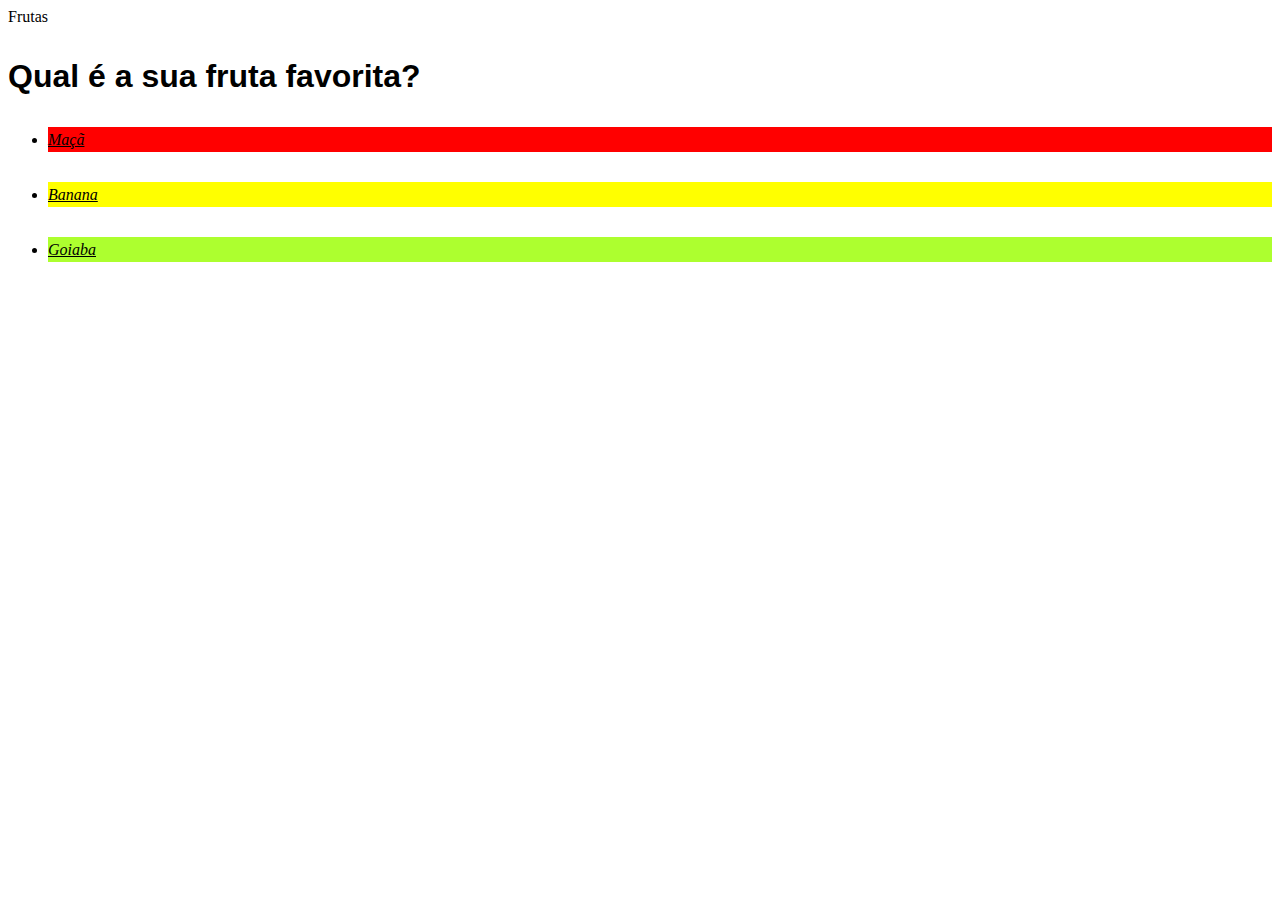
<file: Fundamentos/2-Introdução_HTML_CSS/Dia_2_começando_CSS/index.html>
<!DOCTYPE html>
<html lang="pt-br">
  <head>
    <meta charset="UTF-8">
    <title>HTML</title>
    <link rel="stylesheet" href="style.css" >
    <style>
       /*h1{
            
            font-size: 65px;
            color: orange;
            font-family: sans-serif ;
            
          
        }

        p{
          font-size: 3em;
          font-weight: 600;
        }
        body{
          font-size: 16px;
        }
        .frutas{
          
          font-style: italic;
          line-height: 25px;
          text-align: justify;
          text-decoration: underline;
          
        }

        #maca{
            background-color: red;
            margin-bottom: 30px;
                  }
        #banana{
          background-color: yellow;
          margin-bottom: 30px;
        }
        #goiaba{
          background-color: greenyellow;
        }          
       .fundo{
            
           font-family: sans-serif;
           font-size: 32px;
        }*/
    </style>


  </head>




  <body>
    <h1">Frutas</h1> 
    <p class="fundo">Qual é a sua fruta favorita?</p>
    <ul class="frutas">
      <li id="maca">Maçã</li>
      <li id="banana">Banana</li>
      <li id="goiaba">Goiaba</li>
    </ul>
    <p></p>
  </body>
</html>
</file>
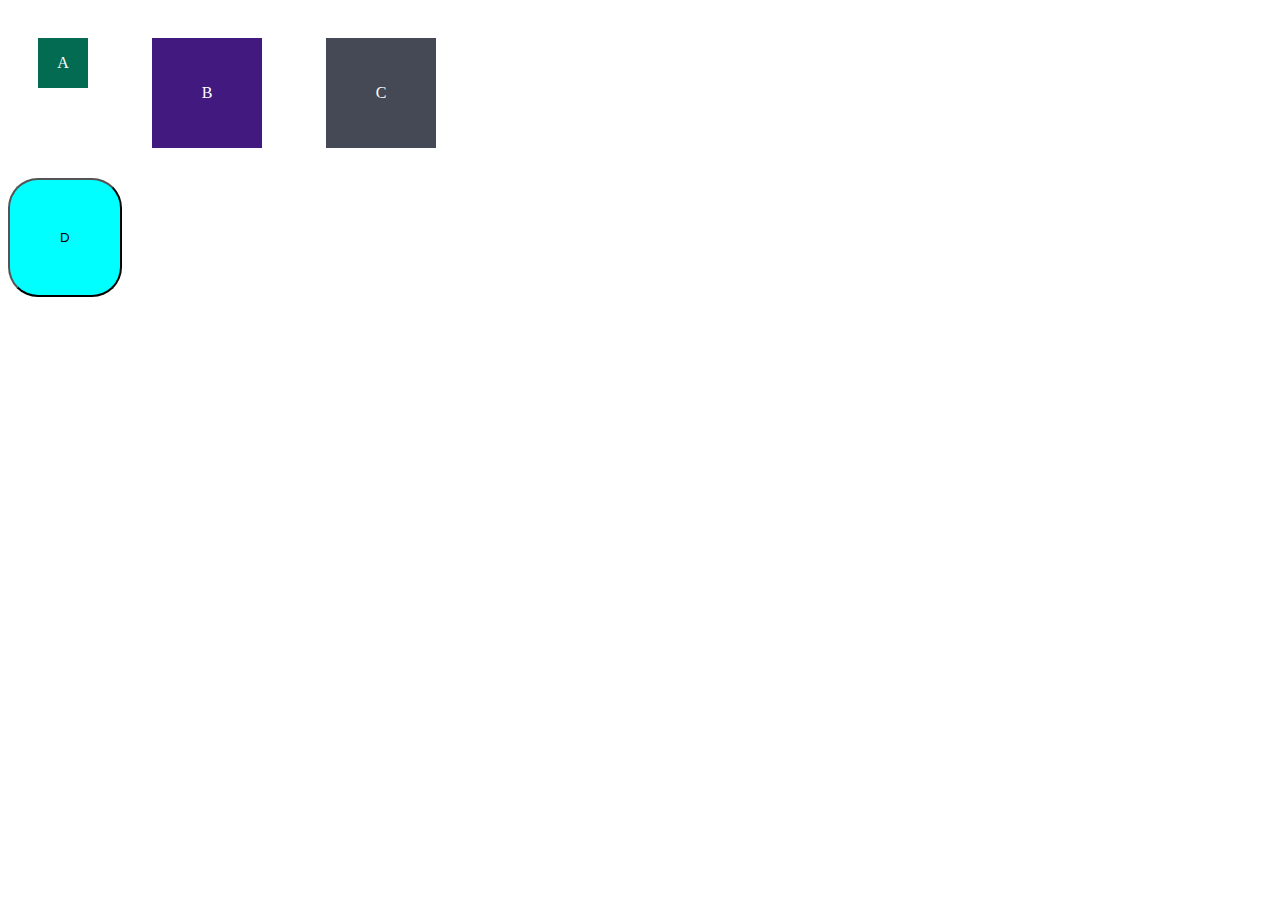
<file: Fundamentos/2-Introdução_HTML_CSS/Dia_3_posicionamento/index.html>
<!DOCTYPE html>
<html lang="pt-br">
<head>
  <meta charset="UTF-8">
  <meta name="viewport" content="width=device-width, initial-scale=1.0">
  <title>Exercício: box model</title>
  <link rel="stylesheet" href="style.css">
</head>
<body>
  <div class="caixa width-and-height" style="background: #036b52">A</div>
  <div class="caixa width-and-height padding" style="background: #41197f;">B</div>
  <div class="caixa width-and-height padding margin" style="background: #444955">C</div>
  <div ></div><button>D</button></div>
</body>
</html>
</file>
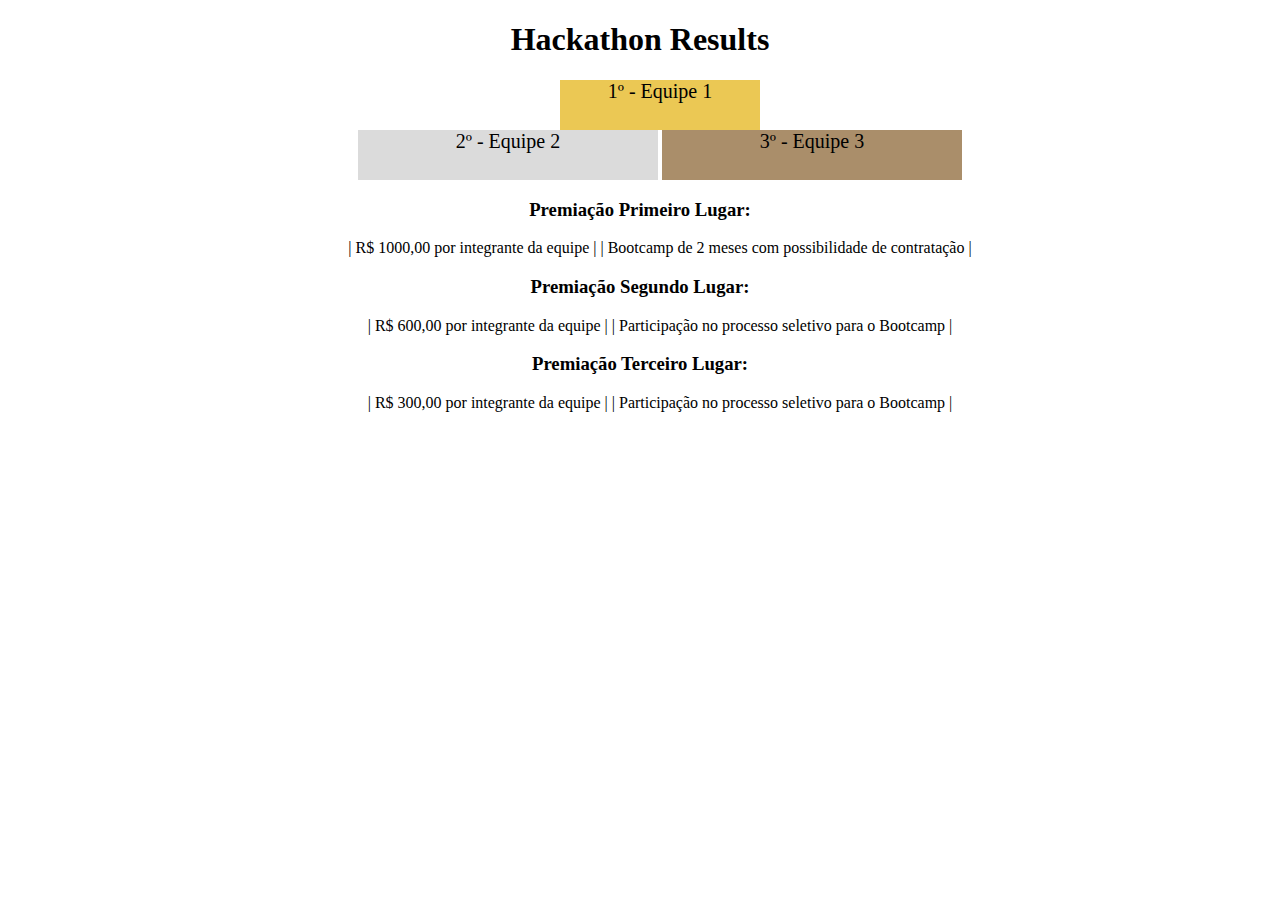
<file: Fundamentos/2-Introdução_HTML_CSS/Dia_4_HTMLsemantico/index.html>
<!DOCTYPE html>
<html lang="pt">
  <head>
    <meta charset="UTF-8">
    <meta name="viewport" content="width=device-width, initial-scale=1.0">
    <title>Ranking</title>
    <style>
      h1 {
        text-align: center;
      }

      .first {
        background-color: rgb(235, 200, 84);
        font-size: 20px;
        height: 50px;
        text-align: center;
        width: 200px;
        margin-left: auto;
        margin-right: auto;
        list-style-type: none;
      }

      .second {
        background-color: rgb(219, 219, 219);
        font-size: 20px;
        height: 50px;
        text-align: center;
        width: 300px;
        display:inline-block
      }

      .third {
        background-color: rgb(170, 142, 106);
        font-size: 20px;
        height: 50px;
        text-align: center;
        width: 300px;
        display: inline-block;
        
      }
      h3{
        text-align: center;
      }
     ul{
        text-align: center;
     }
     .premiacao ul li {
      display: inline;
    }
    

    </style>
  </head>
  <body>
    <header>
      <h1>Hackathon Results</h1>
    </header>
    <section>
      <ul class="lista">
        
            <li class="first primeiro">1º - Equipe 1</li>
        
        
            <li class="second">2º - Equipe 2</li>
            <li class="third">3º - Equipe 3</li>
        
      </ul>
    </section>
    <section class="premiacao">
      <h3>Premiação Primeiro Lugar:</h3>
      <ul class="list">
        <li>| R$ 1000,00 por integrante da equipe |</li>
        <li>| Bootcamp de 2 meses com possibilidade de contratação |</li>
      </ul>
      <h3>Premiação Segundo Lugar:</h3>
      <ul class="list">
        <li>| R$ 600,00 por integrante da equipe |</li>
        <li>| Participação no processo seletivo para o Bootcamp |</li>
      </ul>
      <h3>Premiação Terceiro Lugar:</h3>
      <ul class="list">
        <li>| R$ 300,00 por integrante da equipe |</li>
        <li>| Participação no processo seletivo para o Bootcamp |</li>
      </ul>
    </section>
  </body>
</html>
</file>
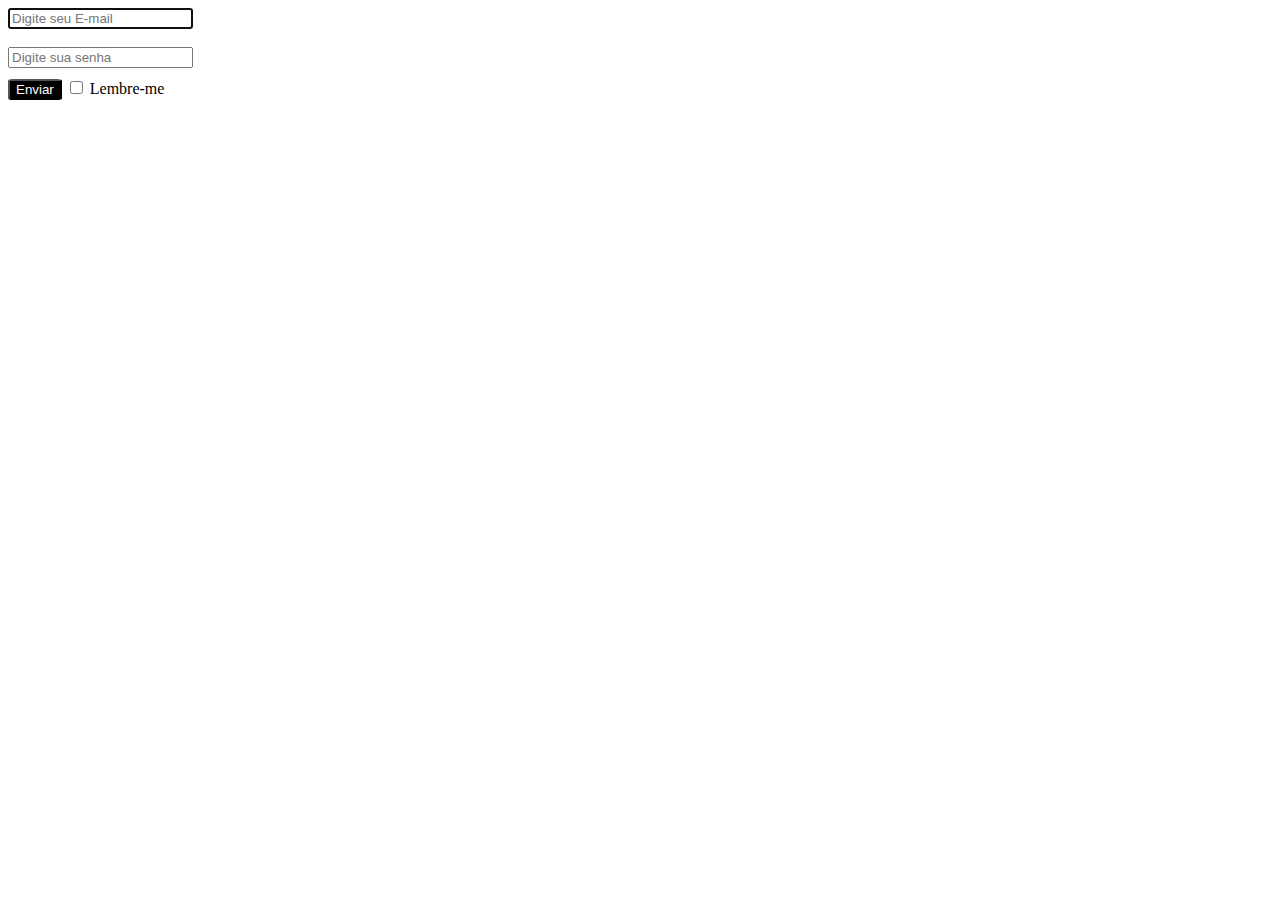
<file: Fundamentos/5-html_css/Dia_1/index.html>
<!DOCTYPE html>
<html lang="pt-br">
<head>
    <meta charset="UTF-8">
    <meta http-equiv="X-UA-Compatible" content="IE=edge">
    <meta name="viewport" content="width=device-width, initial-scale=1.0">
    <link rel="stylesheet" href="style.css">
    <title>Document</title>
</head>
<body>
    <form action="" method="get" enctype="multipart/form-data">
        <input type="text" name="email" autofocus autocomplete="off"required placeholder= "Digite seu E-mail"id="">
        <br>
        <br>
        <input  type="password" name="senha" required placeholder="Digite sua senha">
        <br>
        <div id="checkContainer">
            <button type="submit" class="btn"> Enviar</button>
            <input type="checkbox"> Lembre-me  
        </div>
    </form>
</body>
</html>
</file>
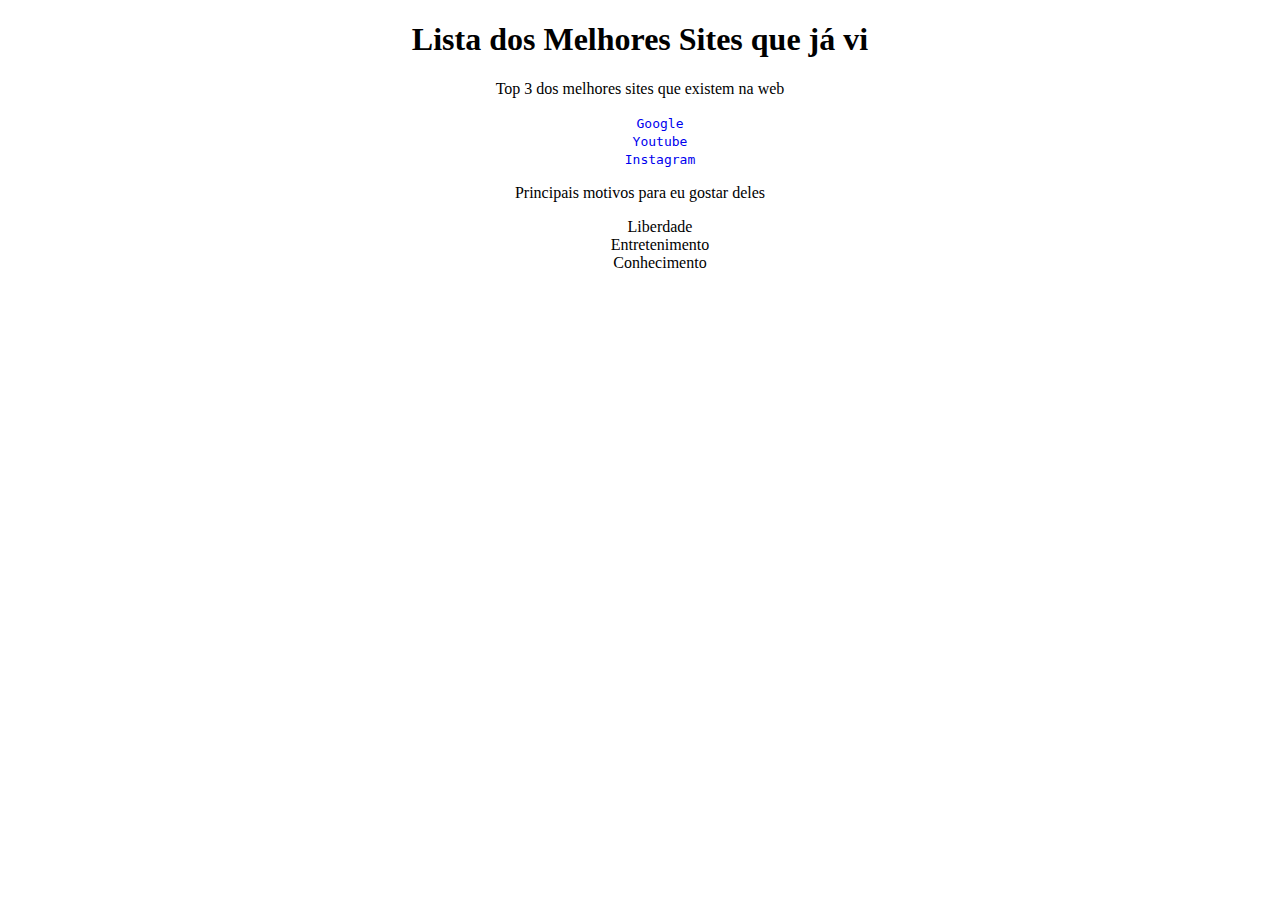
<file: Fundamentos/2-Introdução_HTML_CSS/Dia_3_posicionamento/exercicio_3/index.html>
<!DOCTYPE html>
<html lang="pt-br">
  <head>
    <meta charset="UTF-8">
    <title>Agrupando Seletores</title>
    <link rel="stylesheet" href="style.css">
  </head>
  <body>
    <h1>Lista dos Melhores Sites que já vi</h1>
    <p>Top 3 dos melhores sites que existem na web</p>
    
    <ul class="backgroundcolor_list listas">
        <li><a target ="_blank" href="https://www.google.com/">Google</a></li>
        <li><a target ="_blank" href="https://www.youtube.com/">Youtube</a></li>
        <li><a target ="_blank" href="https://www.instagram.com/">Instagram</a></li>
        
    </ul>
    <p>Principais motivos para eu gostar deles</p>
    <ul class="listas">
        <li>Liberdade</li>
        <li>Entretenimento</li>
        <li>Conhecimento</li>
    </ul>
  </body>
</html>
</file>
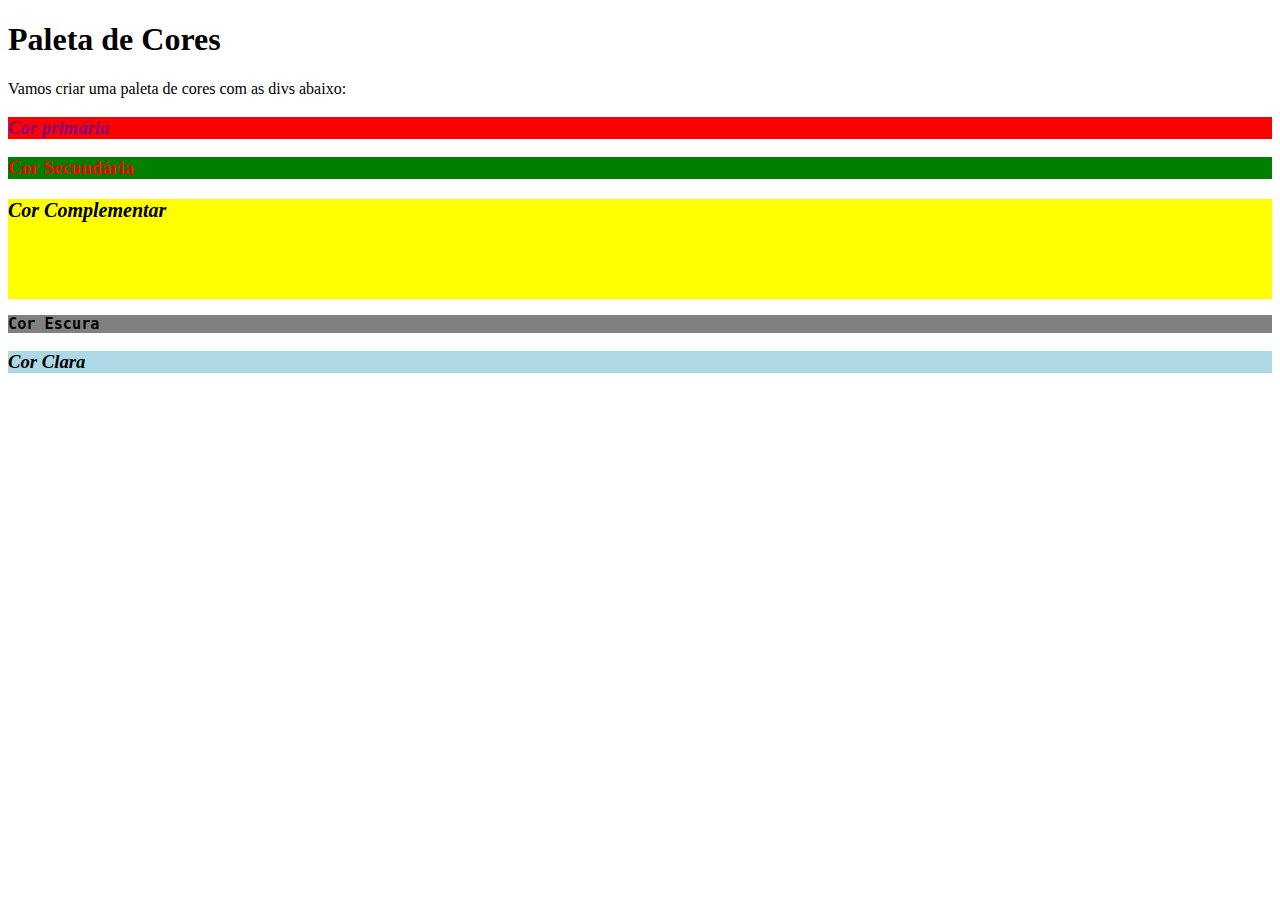
<file: Fundamentos/2-Introdução_HTML_CSS/Dia_3_posicionamento/exercicio_4/index.html>
<!DOCTYPE html>
<html lang="pt-br">
<head>
  <meta charset="UTF-8">
  <title>Pseudo-classes</title>
  <link rel="stylesheet" href="style.css">
</head>
<body>
  <h1>Paleta de Cores</h1>
  <p>Vamos criar uma paleta de cores com as divs abaixo:</p>
  <div>
    <h3>Cor primária</h3>
  </div>
  <div>
    <h3>Cor Secundária</h3>
  </div>
  <div>
    <h3>Cor Complementar</h3>
  </div>
  <div>
    <h3>Cor Escura</h3>
  </div>
  <div>
    <h3>Cor Clara</h3>
  </div>
</body>
</html>
</file>
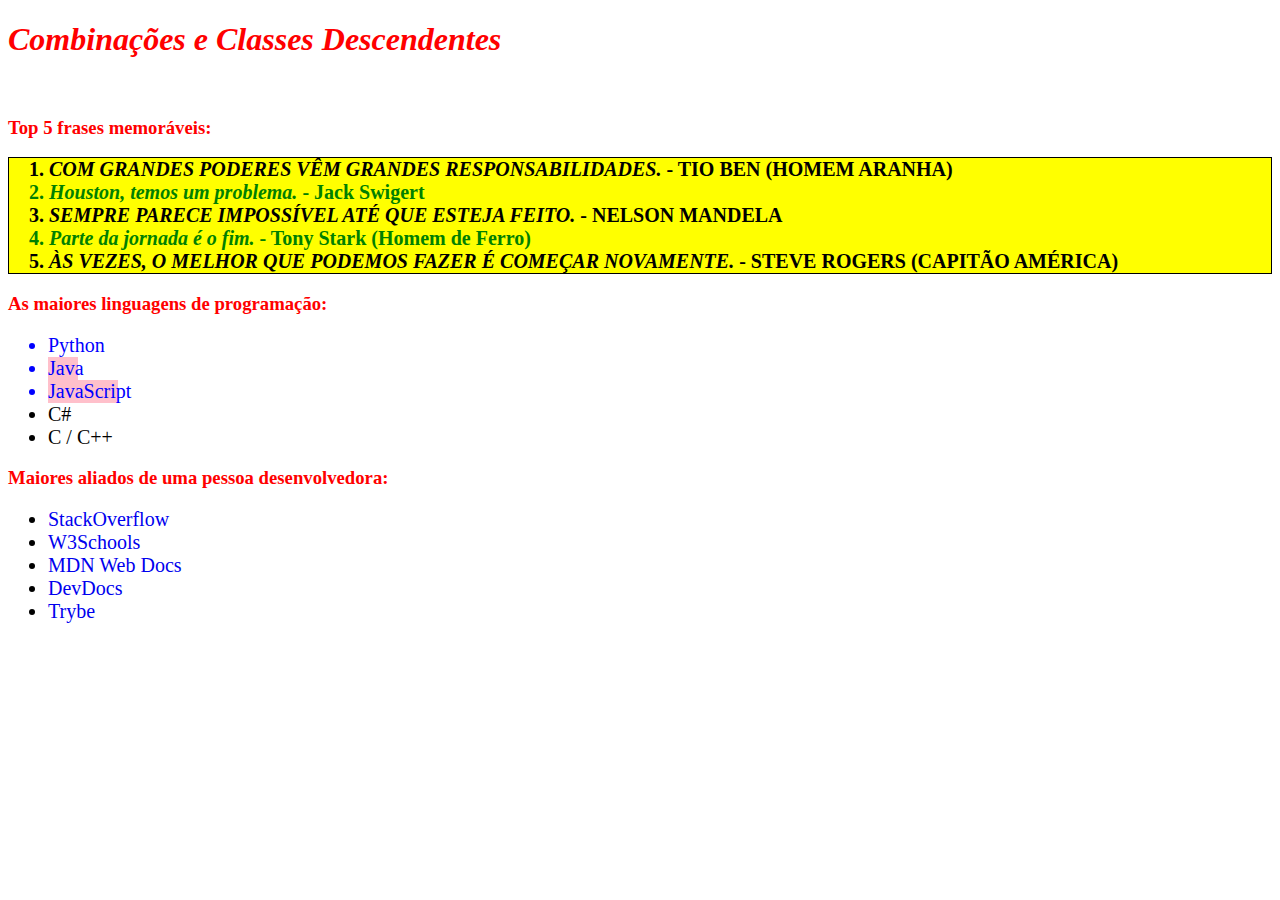
<file: Fundamentos/2-Introdução_HTML_CSS/Dia_3_posicionamento/exercicio_5/index.html>
<!DOCTYPE html>
<html lang="pt-br">
  <head>
    <meta charset="UTF-8">
    <link rel="stylesheet" href="style.css">
    <title>#GoTrybe</title>
  </head>
  <body>
    <h1><em>Combinações e Classes Descendentes</em></h1>
    <br />
    
    <h3>Top 5 frases memoráveis:</h3>
    <div class="div">
    <ol class="negrito">
      <li><em>Com grandes poderes vêm grandes responsabilidades.</em> - Tio Ben (Homem Aranha)</li>
      <li><em>Houston, temos um problema.</em> - Jack Swigert</li>
      <li><em>Sempre parece impossível até que esteja feito.</em> - Nelson Mandela</li>
      <li><em>Parte da jornada é o fim.</em> - Tony Stark (Homem de Ferro)</li>
      <li><em>Às vezes, o melhor que podemos fazer é começar novamente.</em> - Steve Rogers (Capitão América)</li>
    </ol>
</div>
    <h3>As maiores linguagens de programação:</h3>
    <ul>
      <div class="java"> 
      <li>Python</li>
      <li>Java</li>
      <li>JavaScript</li>
    </div>
      <li>C#</li>
      <li>C / C++</li>
    </ul>
    <h3>Maiores aliados de uma pessoa desenvolvedora:</h3>
    <ul class="sites">
      <li>
        <a href="https://pt.stackoverflow.com/" target="_blank" style="text-decoration:none;">StackOverflow</a>
      </li>
      <li>
        <a href="https://www.w3schools.com/" target="_blank "style="text-decoration:none;">W3Schools</a>
      </li>
      <li>
        <a href="https://developer.mozilla.org/pt-BR/" target="_blank "style="text-decoration:none;">MDN Web Docs</a>
      </li>
      <li>
        <a href="https://devdocs.io/" target="_blank "style="text-decoration:none;">DevDocs</a>
      </li>
      <li>
        <a href="https://app.betrybe.com/" target="_blank" style="text-decoration:none;">Trybe</a>
      </li>
    </ul>
  </body>
</html>
</file>
<file: Fundamentos/2-Introdução_HTML_CSS/Dia_2_começando_CSS/style.css>
h1{
            
    font-size: 65px;
    color: orange;
    font-family: sans-serif ;
    
  
}

p{
  font-size: 3em;
  font-weight: 600;
}
body{
  font-size: 16px;
}
.frutas{
  
  font-style: italic;
  line-height: 25px;
  text-align: justify;
  text-decoration: underline;
  
}

#maca{
    background-color: red;
    margin-bottom: 30px;
          }
#banana{
  background-color: yellow;
  margin-bottom: 30px;
}
#goiaba{
  background-color: greenyellow;
}          
.fundo{
    
   font-family: sans-serif;
   font-size: 32px;
}
</file>
<file: Fundamentos/2-Introdução_HTML_CSS/Dia_3_posicionamento/style.css>
.caixa {
    color: white;
    display: inline-block;
    line-height: 50px;
    text-align: center;
    vertical-align: top;
  }
  
  .width-and-height {
    height: 50px;
    width: 50px;
    margin: 30px;
  }
  
  /* insira na classe abaixo um padding de 20px para aplicá-lo aos itens B, C e D */
  .padding {
    margin: 30px;
    padding: 30px;
  }
  
  /* insira na classe abaixo uma margem de 30px para aplicá-la aos itens C e D */
  .margin {
    margin: px;
  }
  
  /* insira na classe abaixo uma borda com valor '5px solid black' para aplicá-la ao item D */
  .border {
    border: 1px solid black;
    
  }
  button{
    background-color: aqua;
    padding: 50px;
    border-radius: 30px;
    text-decoration: none;
    
  }
</file>
<file: Fundamentos/5-html_css/Dia_1/style.css>
.btn{
    color: white;
    background-color: rgb(0, 0, 0);
    border-radius: 10%;
}

#checkContainer{
    margin-top: 10px;
}
</file>
<file: Fundamentos/2-Introdução_HTML_CSS/Dia_3_posicionamento/exercicio_3/style.css>
a{
    font-family: monospace;
    text-decoration: none;
}

p, h1{
    text-align: center;
}

li:hover{
    background-color: aqua;

}
li:active{
    font-size: 30px;
}
.listas{
    list-style:none;;
    text-align: center;
}
</file>
<file: Fundamentos/2-Introdução_HTML_CSS/Dia_3_posicionamento/exercicio_4/style.css>
/* Estilize as divs para que, ao passar o cursor por cima das mesmas,
elas ganhem uma borda. */
div:hover {
    border: 6px solid black;
  }
  /* Faça cada div ter uma cor própria. */
  div:nth-of-type(1) {
    background-color: red;
  }
  div:nth-of-type(2) {
    background-color: green;
  }
  div:nth-of-type(3) {
    background-color: yellow;
  }
  div:nth-of-type(4) {
    background-color: grey;
  }
  div:nth-of-type(5) {
    background-color: lightblue;
  }
  /* Estilize cada uma das tags <h3>. */
  /* Aqui estamos pegando a primeira div e o primeiro h3 */
  div:nth-of-type(1) > h3 {
    color: purple;
  }
  /*Aqui estamos pegando a segunda div e o primeiro h3 e assim por diante nas próximas div */
  div:nth-of-type(2) > h3 {
    color: red 
  }
  div:nth-of-type(3) > h3 {
    font-size: 20px;
  }
  div:nth-of-type(4) > h3 {
    font-family: monospace;
  }
  div:nth-of-type(5) > h3 {
    font-style: italic
  }
  /* Faça a terceira div ser maior que as demais. */
  div:nth-of-type(3) {
    height: 100px;
  }
  /* Deixe as tags ímpares <h3> com o texto em itálico. */
  div:nth-child(odd) h3 {
    font-style: italic
  }
</file>
<file: Fundamentos/2-Introdução_HTML_CSS/Dia_3_posicionamento/exercicio_5/style.css>
ol {
    background-color: yellow;
    border: 1px solid black;
    
}
li{
    font-size: 20px;
}
.div li{
    width: 1100px;
    
}
ol li:nth-of-type(1){
    text-transform: uppercase;
}
ol li:nth-of-type(2){
    color: green;
}
ol li:nth-of-type(3){
    text-transform: uppercase;
}
ol li:nth-of-type(4){
    color: green;
}
ol li:nth-of-type(5){
    text-transform: uppercase;
}

h1,h2,h3,h4,h5,h6{
    color:red;
}
ol.negrito{
    font-weight: bold;
}

.java{
    color: blue;
}
.java li:nth-of-type(2){
    background-color: pink;
    width: 30px;
}
.java li:nth-of-type(3){
    background-color: pink;
    width: 70px;
}

.sites li:hover{
    font-weight: bolder;
}


.sites li:hover:nth-of-type(1){
    background-color: orange;
    width: 105px;
}
.sites li:hover:nth-of-type(2){
    background-color: greenyellow;
    width: 80px;
    
}
.sites li:hover:nth-of-type(3){
    background-color:black;
    width: 115px;
}
.sites li:hover:nth-of-type(4){
    background-color: yellow;
    width: 62px;
}
.sites li:hover:nth-of-type(5){
    background-color: green;
    width: 43px;
}
</file>
